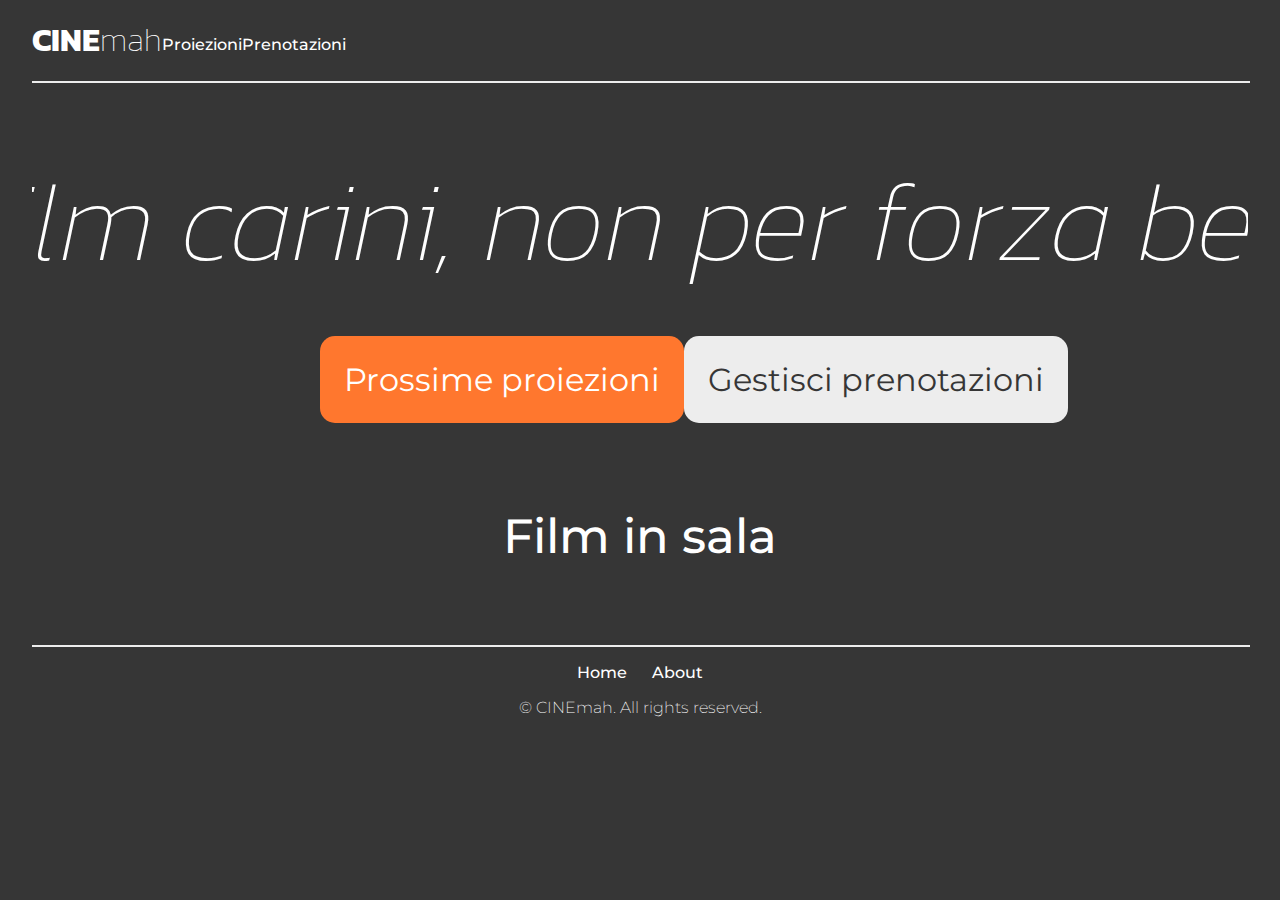
<file: client-web/index.html>
<!DOCTYPE html>
<html lang="en">
<head>
    <meta charset="UTF-8">
    <meta http-equiv="X-UA-Compatible" content="IE=edge">
    <meta name="viewport" content="width=device-width, initial-scale=1.0">
    <title>CINEmah</title>
    <link rel="icon" type="image/svg+xml" href="resources/clapperboard-solid.svg">
    <link rel="preconnect" href="https://fonts.googleapis.com">
    <link rel="preconnect" href="https://fonts.gstatic.com" crossorigin>
    <link
        rel="stylesheet"
        href="https://fonts.googleapis.com/css2?family=Kanit:ital,wght@0,100;0,700;0,800;0,900;1,100&family=Montserrat:wght@200;300;400;500&display=swap">
    <link rel="stylesheet" href="styles/output/general.css">
    <link rel="stylesheet" href="styles/output/index.css">
</head>
<body onload="loadFilms()">
    <div class="container">
        <nav>
            <div class="nav-wrapper">
                <div id="logo"><a href="index.html">CINE<span>mah</span></a></div>
                <div class="el-wrapper">
                    <a href="structure/proiezioni.html">Proiezioni</a>
                </div>
                <div class = "el-wrapper">
                    <a href="structure/prenotazioni.html">Prenotazioni</a>
                </div>           
            </div>
            <p class="mcu"></p>
        </nav>
        <div class="break-line"></div>
        <main>
            <h2 class="quote">Film carini, non per forza belli</h2>
            <div class="main-buttons">
                <a href="structure/proiezioni.html">Prossime proiezioni</a>
                <a href="structure/prenotazioni.html">Gestisci prenotazioni</a>
            </div>
        </main>
        <section>
                <h3 class="banner">Film in sala</h3>
                <div class="film-container">
                    
                
                </div>
        </section>
        <div class="break-line"></div>
        <footer>      
            <div class="footer-content">
                <div class="footer-links">
                    <a href="#">Home</a>
                    <a href="structure/about.html">About</a>
                </div>
                <p class="copyright">
                    &copy; CINEmah. All rights reserved.
                </p>
            </div>
        </footer>
        <script src="scripts/general.js"></script>
        <script src="scripts/index.js"></script>
    </div>
</body>

</html>
</file>
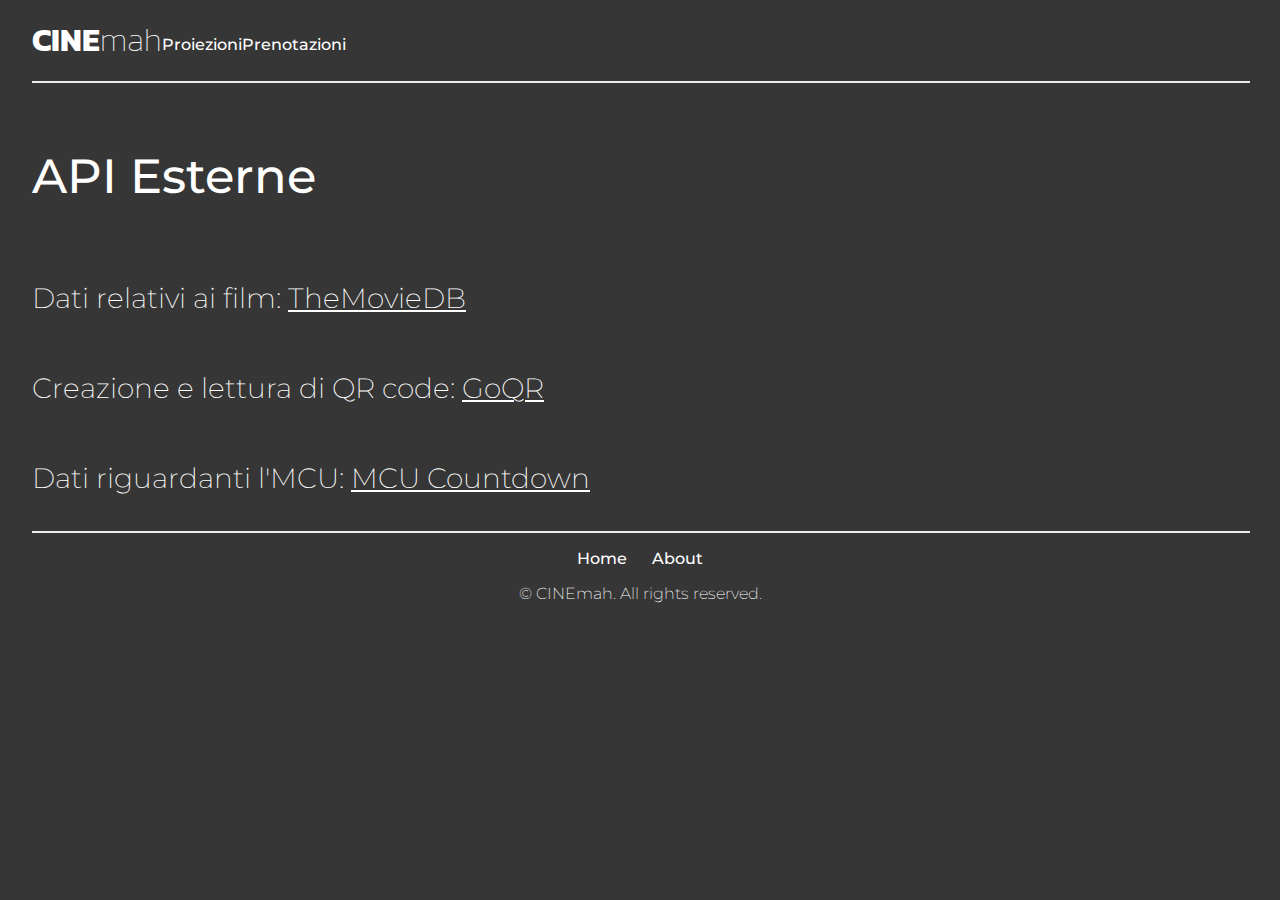
<file: client-web/structure/about.html>
<!DOCTYPE html>
<html lang="en">

<head>
    <meta charset="UTF-8">
    <meta http-equiv="X-UA-Compatible" content="IE=edge">
    <meta name="viewport" content="width=device-width, initial-scale=1.0">
    <title>CINEmah</title>
    <link rel="icon" type="image/svg+xml" href="../resources/circle-info-solid.svg">
    <link rel="preconnect" href="https://fonts.googleapis.com">
    <link rel="preconnect" href="https://fonts.gstatic.com" crossorigin>
    <link rel="stylesheet"
        href="https://fonts.googleapis.com/css2?family=Kanit:ital,wght@0,100;0,700;0,800;0,900;1,100&family=Montserrat:wght@200;300;400;500&display=swap">
    <link rel="stylesheet" href="../styles/output/general.css">
    <link rel="stylesheet" href="../styles/output/about.css">
</head>

<body>
    <div class="container">
        <nav>
            <div class="nav-wrapper">
                <div id="logo"><a href="../index.html">CINE<span>mah</span></a></div>
                <div class="el-wrapper">
                    <a href="../structure/proiezioni.html">Proiezioni</a>
                </div>
                <div class="el-wrapper">
                    <a href="../structure/prenotazioni.html">Prenotazioni</a>
                </div>
            </div>
            <p class="mcu"></p>
        </nav>
        <div class="break-line"></div>
        <section>
            <h3>API Esterne</h3>
            <p>Dati relativi ai film: <a href="https://developer.themoviedb.org/docs" target="_blank">TheMovieDB</a></p>
            <p>Creazione e lettura di QR code: <a href="https://goqr.me/api/" target="_blank">GoQR</a></p>
            <p>Dati riguardanti l'MCU: <a href="https://github.com/DiljotSG/MCU-Countdown/tree/develop" target="_blank">MCU Countdown</a></p>
        </section>
        <div class="break-line"></div>
        <footer>
            <div class="footer-content">
                <div class="footer-links">
                    <a href="../index.html">Home</a>
                    <a href="about.html">About</a>
                </div>
                <p class="copyright">
                    &copy; CINEmah. All rights reserved.
                </p>
            </div>
        </footer>
        <script src="../scripts/general.js"></script>
    </div>
</body>

</html>
</file>
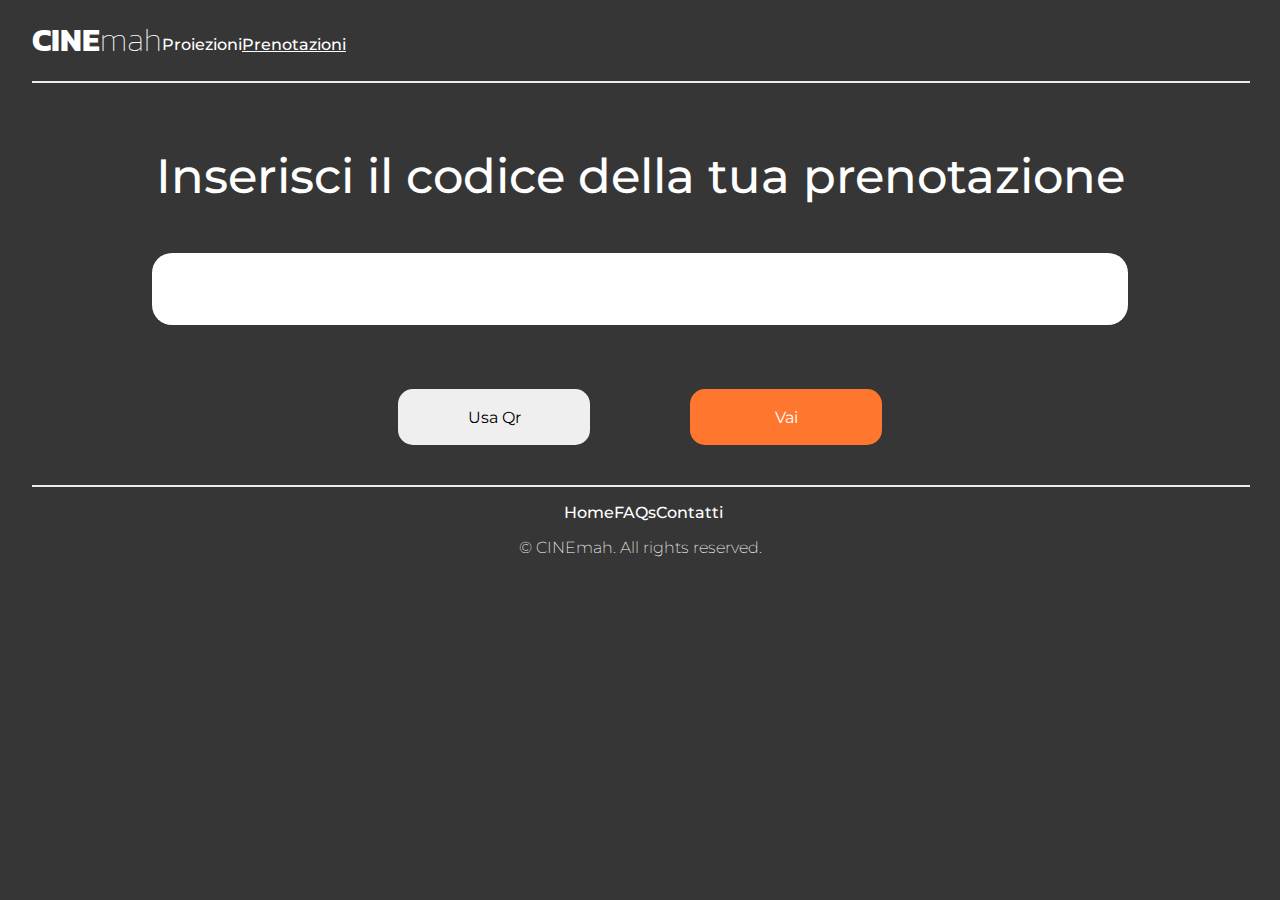
<file: client-web/structure/prenotazioni.html>
<!DOCTYPE html>
<html lang="en">

<head>
    <meta charset="UTF-8">
    <meta http-equiv="X-UA-Compatible" content="IE=edge">
    <meta name="viewport" content="width=device-width, initial-scale=1.0">
    <title>CINEmah</title>
    <link rel="icon" type="image/svg+xml" href="../resources/ticket-solid.svg">
    <link rel="preconnect" href="https://fonts.googleapis.com">
    <link rel="preconnect" href="https://fonts.gstatic.com" crossorigin>
    <link rel="stylesheet"
        href="https://fonts.googleapis.com/css2?family=Kanit:ital,wght@0,100;0,700;0,800;0,900;1,100&family=Montserrat:wght@200;300;400;500&display=swap">
    <link rel="stylesheet" href="../styles/output/general.css">
    <link rel="stylesheet" href="../styles/output/prenotazioni.css">
</head>

<body>
    <div class="container">
        <nav>
            <div class="nav-wrapper">
                <div id="logo"><a href="../index.html">CINE<span>mah</span></a></div>
                <div class="el-wrapper">
                    <a href="proiezioni.html">Proiezioni</a>
                </div>
                <div class="el-wrapper">
                    <a href="prenotazioni.html" class = "active">Prenotazioni</a>
                </div>
            </div>
            <p class="mcu"></p>
        </nav>
        <div class="break-line"></div>
        <section class="section">
            <h3>Inserisci il codice della tua prenotazione</h3>
            <div class="inputform">
                <input type="text" class="input">
                <div class="buttons">
                    <input type="file" hidden>
                    <button class="qr">Usa Qr</button>
                    <button class="btn">Vai</button>
                </div>
            </div>
        </section>
        <div class="break-line"></div>
        <footer>
            <div class="footer-content">
                <div class="footer-links">
                    <a href="#">Home</a>
                    <a href="faq.html">FAQs</a>
                    <a href="contact.html">Contatti</a>
                </div>
                <p class="copyright">
                    &copy; CINEmah. All rights reserved.
                </p>
            </div>
        </footer>
    </div>
    <script src="../scripts/general.js"></script>
    <script src="../scripts/prenotazione.js"></script>
</body>

</html>
</file>
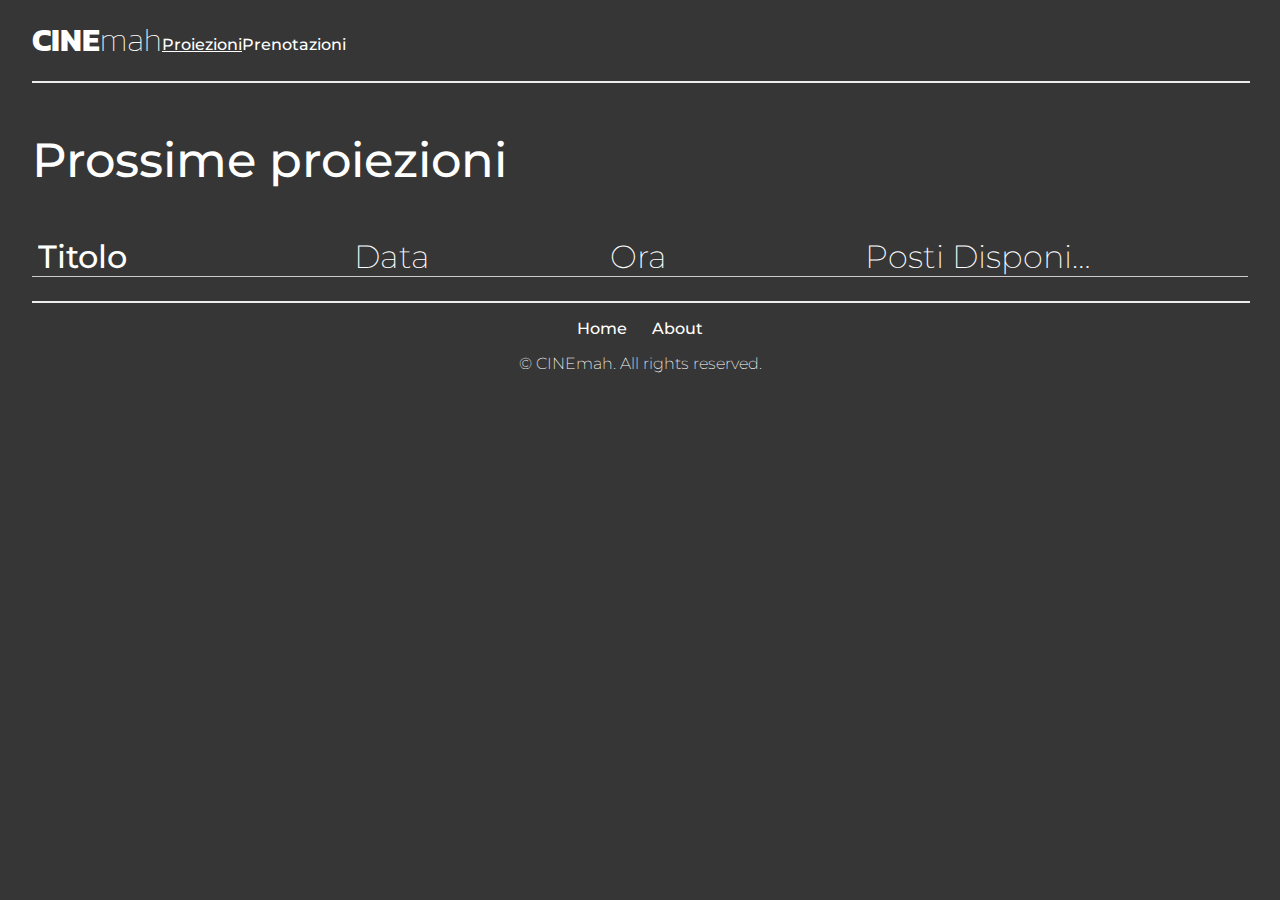
<file: client-web/structure/proiezioni.html>
<!DOCTYPE html>
<html lang="en">

<head>
    <meta charset="UTF-8">
    <meta http-equiv="X-UA-Compatible" content="IE=edge">
    <meta name="viewport" content="width=device-width, initial-scale=1.0">
    <title>CINEmah</title>
    <link rel="icon" type="image/svg+xml" href="../resources/magnifying-glass-solid.svg">
    <link rel="preconnect" href="https://fonts.googleapis.com">
    <link rel="preconnect" href="https://fonts.gstatic.com" crossorigin>
    <link rel="stylesheet"
        href="https://fonts.googleapis.com/css2?family=Kanit:ital,wght@0,100;0,700;0,800;0,900;1,100&family=Montserrat:wght@200;300;400;500&display=swap">
    <link rel="stylesheet" href="../styles/output/general.css">
    <link rel="stylesheet" href="../styles/output/proiezioni.css">
</head>

<body onload="loadProiezioni()">
    <div class="container">
        <nav>
            <div class="nav-wrapper">
                <div id="logo"><a href="../index.html">CINE<span>mah</span></a></div>
                <div class="el-wrapper">
                    <a href="proiezioni.html" class="active">Proiezioni</a>
                </div>
                <div class="el-wrapper">
                    <a href="prenotazioni.html">Prenotazioni</a>
                </div>
            </div>
            <p class="mcu"></p>
        </nav>
        <div class="break-line"></div>
        <section>
            <h3 class="main-title">Prossime proiezioni</h3>
            <div class="table"> 
                <div class="table-row headers">
                    <div class="film">Titolo</div>
                    <div class="data">Data</div>
                    <div class="ora">Ora</div>
                    <div class="posti">Posti Disponibili</div>
                    <div class="bottone"></div>
                </div>
            </div>
        </section>
        <div class="break-line"></div>
        <footer>
            <div class="footer-content">
                <div class="footer-links">
                    <a href="../index.html">Home</a>
                    <a href="about.html">About</a>
                </div>
                <p class="copyright">
                    &copy; CINEmah. All rights reserved.
                </p>
            </div>
        </footer>
    </div>
    <script src="../scripts/general.js"></script>
    <script src="../scripts/proiezione.js"></script>
</body>

</html>
</file>
<file: client-web/styles/output/general.css>
body {
  margin: 0;
  background-color: #363636;
}

a {
  text-decoration: none;
  color: #fff;
}

text {
  color: #fff;
}

a:visited {
  color: #fff;
}

.container {
  padding: 1rem 2rem 0rem;
  margin: 0;
}

nav {
  display: flex;
  justify-content: space-between;
  align-items: center;
}
nav .nav-wrapper {
  width: 23%;
  height: 100%;
  display: flex;
  justify-content: space-between;
  align-items: stretch;
}
nav .el-wrapper {
  height: 100%;
  display: flex;
  align-items: center;
  justify-content: center;
}
nav .el-wrapper a {
  padding: 1.2rem 0;
  box-sizing: border-box;
  font-family: "Montserrat";
  font-weight: 500;
  font-size: 3rem;
  font-size: 1rem;
  color: #fff;
}
nav .el-wrapper a:hover {
  text-decoration: underline;
}
nav #logo {
  color: #fff;
  font-family: "Kanit";
  font-weight: 700;
  font-size: 2rem;
}
nav #logo span {
  font-family: "Kanit";
  font-weight: 100;
  font-size: 2rem;
}
nav .mcu {
  color: #fff;
  font-family: "Montserrat";
  font-weight: 200;
  font-size: 1rem;
  margin: 0;
  font-weight: 400;
}

.active {
  text-decoration: underline;
}

.break-line {
  border: solid #ededed 1px;
  width: 100%;
  margin: 0.5rem 0 1rem;
}

footer {
  display: flex;
  justify-content: center;
  align-items: center;
}
footer .footer-content {
  width: 50%;
  display: flex;
  flex-direction: column;
  justify-content: space-around;
  align-items: center;
}
footer .footer-links {
  width: 25%;
  display: flex;
  justify-content: space-around;
}
footer .footer-links a {
  font-family: "Montserrat";
  font-weight: 500;
  font-size: 3rem;
  font-size: 1rem;
  color: #fff;
}
footer .copyright {
  color: #fff;
  font-family: "Montserrat";
  font-weight: 200;
  font-size: 1rem;
}

.dialog {
  background-color: #363636;
  border: 1px solid #ededed;
  display: flex;
  flex-direction: column;
}
.dialog p {
  font-family: "Montserrat";
  font-weight: 200;
  font-size: 1rem;
  color: #fff;
  font-size: 1.7rem;
}
.dialog div {
  display: flex;
  justify-content: center;
}
.dialog button {
  text-align: center;
  font-family: "Montserrat";
  font-weight: 400;
  font-size: 1rem;
  font-size: 1.5rem;
  border-radius: 15px;
  border: none;
  width: 12rem;
  height: 3.5rem;
  margin: 0 2rem;
  color: #fff;
  background-color: #ff772e;
}
.dialog button:last-child {
  color: #363636;
  background-color: #ededed;
}

.shadow {
  filter: blur(5px);
}

.infoPage {
  padding: 2rem;
  background-color: #363636;
  display: flex;
  align-items: center;
  justify-content: space-between;
  width: 40rem;
  border: 1px solid #ccc;
  border-radius: 5px;
}
.infoPage .leftCol {
  flex: 1;
  display: flex;
  flex-direction: column;
  justify-content: flex-start;
  align-items: flex-start;
  color: #fff;
  font-family: "Montserrat";
  font-weight: 200;
  font-size: 1rem;
  margin: 0 3rem 0 0;
}
.infoPage .leftCol p {
  font-size: 1.3rem;
}
.infoPage .leftCol h3 {
  font-size: 1.5rem;
  color: #fff;
  font-family: "Montserrat";
  font-weight: 500;
  font-size: 3rem;
  margin: 0 0 1rem;
}
.infoPage .leftCol button {
  text-align: center;
  font-family: "Montserrat";
  font-weight: 400;
  font-size: 1rem;
  font-size: 1.5rem;
  border-radius: 15px;
  border: none;
  width: 8rem;
  height: 3rem;
  margin: 2rem;
  color: #fff;
  background-color: #ff772e;
}
.infoPage .leftCol button:last-child {
  color: #363636;
  background-color: #ededed;
}
.infoPage .rightCol {
  flex: 1;
  display: flex;
  align-items: center;
  justify-content: flex-end;
}
.infoPage .rightCol img {
  max-width: 100%;
  height: auto;
}

/*# sourceMappingURL=general.css.map */
</file>
<file: client-web/styles/output/index.css>
main {
  height: 40vh;
  display: flex;
  flex-direction: column;
  justify-content: center;
  align-items: center;
  white-space: nowrap;
  overflow: hidden;
  text-overflow: ellipsis;
}
main h2 {
  font-family: "Kanit";
  font-weight: 100;
  font-size: 7rem;
  font-style: italic;
  color: #fff;
  margin: 1px 0 2rem;
}
main .main-buttons {
  width: 50vw;
  display: flex;
  justify-content: space-between;
}
main .main-buttons a {
  text-align: center;
  color: #fff;
  font-family: "Montserrat";
  font-weight: 400;
  font-size: 1rem;
  font-size: 2rem;
  border-radius: 15px;
  padding: 1.5rem;
}
main .main-buttons a:nth-child(1) {
  background-color: #ff772e;
}
main .main-buttons a:nth-child(2) {
  background-color: #ededed;
  color: #363636;
}
main .main-buttons a:nth-child(1):hover {
  box-shadow: 0px -11px 34px 16px rgba(255, 119, 46, 0.3);
  -webkit-box-shadow: 0px -11px 34px 16px rgba(255, 119, 46, 0.3);
  -moz-box-shadow: 0px -11px 34px 16px rgba(255, 119, 46, 0.3);
}
main .main-buttons a:nth-child(2):hover {
  box-shadow: 0px -11px 34px 16px rgba(237, 237, 237, 0.3);
  -webkit-box-shadow: 0px -11px 34px 16px rgba(237, 237, 237, 0.3);
  -moz-box-shadow: 0px -11px 34px 16px rgba(237, 237, 237, 0.3);
}

section {
  display: flex;
  flex-direction: column;
  align-items: center;
  margin: 0 0 2rem;
}
section h3 {
  font-family: "Montserrat";
  font-weight: 500;
  font-size: 3rem;
  color: #fff;
}
section .film-container {
  display: flex;
  flex-wrap: wrap;
  justify-content: space-around;
  width: 70%;
}
section .film-container .film-card {
  display: flex;
  flex-direction: column;
  align-items: center;
  max-width: 25%;
  margin: 0 0 2rem;
}
section .film-container .film-card h6 {
  font-family: "Montserrat";
  font-weight: 500;
  font-size: 3rem;
  color: #fff;
  font-size: 1rem;
  margin: 0 0 1rem;
}
section .film-container .film-card img {
  width: 70%;
}
section .film-container .film-card button {
  font-family: "Montserrat";
  font-weight: 400;
  font-size: 1rem;
  margin: 1rem 0;
  border-radius: 7px;
  padding: 0.5rem 1.5rem;
  background-color: #ff772e;
  color: #fff;
  border: none;
}
section .film-container .film-card button:hover {
  box-shadow: 0px -11px 34px 16px rgba(255, 119, 46, 0.3);
  -webkit-box-shadow: 0px -11px 34px 16px rgba(255, 119, 46, 0.3);
  -moz-box-shadow: 0px -11px 34px 16px rgba(255, 119, 46, 0.3);
}

/*# sourceMappingURL=index.css.map */
</file>
<file: client-web/styles/output/about.css>
section {
  display: flex;
  flex-direction: column;
  justify-content: flex-start;
}

h3 {
  font-family: "Montserrat";
  font-weight: 500;
  font-size: 3rem;
  color: #fff;
}

p {
  font-family: "Montserrat";
  font-weight: 200;
  font-size: 1rem;
  color: #fff;
  font-size: 1.75rem;
}
p a {
  text-decoration: underline;
}
p a:hover {
  color: #cccccc;
}

/*# sourceMappingURL=about.css.map */
</file>
<file: client-web/styles/output/prenotazioni.css>
.section {
  display: flex;
  flex-direction: column;
  justify-content: center;
  align-items: center;
}

h3 {
  font-family: "Montserrat";
  font-weight: 500;
  font-size: 3rem;
  color: #fff;
}

.inputform {
  display: flex;
  flex-direction: column;
  justify-content: center;
  align-items: center;
}
.inputform input {
  border: none;
  border-radius: 20px;
  color: #ededed;
  width: 59rem;
  height: 2.5rem;
  margin: 0 0 2rem;
  color: #363636;
  font-size: 2rem;
  padding: 1rem;
}
.inputform input:focus {
  outline-width: 0;
}
.inputform button {
  border-radius: 15px;
  border: none;
  width: 12rem;
  height: 3.5rem;
  font-family: "Montserrat";
  font-weight: 400;
  font-size: 1rem;
  text-align: center;
  margin: 2rem 3rem;
}
.inputform button:first-child {
  color: #363636;
  background-color: #ededed;
}
.inputform button:last-child {
  color: #fff;
  background-color: #ff772e;
}

.prenotazione {
  display: flex;
  justify-content: space-between;
}
.prenotazione .left-col {
  flex-basis: 50%;
}
.prenotazione .left-col p {
  font-family: "Montserrat";
  font-weight: 200;
  font-size: 1rem;
  color: #fff;
  font-size: 1.7rem;
}
.prenotazione .left-col button {
  text-align: center;
  color: #fff;
  font-family: "Montserrat";
  font-weight: 400;
  font-size: 1rem;
  background-color: #ff772e;
  font-size: 1.5rem;
  border-radius: 15px;
  border: none;
  width: 12rem;
  height: 3.5rem;
}
.prenotazione .left-col .containerBtn button {
  width: 12rem;
  height: 4.5rem;
}
.prenotazione .left-col .containerBtn button:first-child {
  margin: 0 2rem 0 0;
  background-color: #ededed;
  color: #363636;
}
.prenotazione .right-col {
  flex-basis: 50%;
  display: flex;
  justify-content: center;
  align-items: center;
}
.prenotazione .right-col table {
  border-spacing: 10px;
  width: 50%;
  border-collapse: separate;
}
.prenotazione .right-col table td {
  border: 1px solid #ededed;
  padding: 0.6rem 0.4rem;
}
.prenotazione .right-col table .selected {
  background-color: red;
  border-color: red;
}
.prenotazione .right-col table .selected:hover {
  background-color: #ff772e;
  border-color: #ff772e;
}
.prenotazione .right-col table .occupied {
  background-color: #ededed;
  border-color: #ededed;
}
.prenotazione .right-col table .occupied:hover {
  background-color: #ff772e;
  border-color: #ff772e;
}

/*# sourceMappingURL=prenotazioni.css.map */
</file>
<file: client-web/styles/output/proiezioni.css>
h3 {
  font-family: "Montserrat";
  font-weight: 500;
  font-size: 3rem;
  color: #fff;
}

.table {
  display: flex;
  flex-direction: column;
  justify-content: space-evenly;
}

.table-row {
  display: flex;
  justify-content: space-around;
  align-items: center;
  margin: 0 0 1rem;
}
.table-row:first-child {
  border-bottom: 1px solid #ccc;
}
.table-row:nth-child(odd) button {
  background-color: #ff772e;
  color: #fff;
}
.table-row:nth-child(odd) button:hover {
  box-shadow: 0px -11px 34px 16px rgba(255, 119, 46, 0.3);
  -webkit-box-shadow: 0px -11px 34px 16px rgba(255, 119, 46, 0.3);
  -moz-box-shadow: 0px -11px 34px 16px rgba(255, 119, 46, 0.3);
}
.table-row:nth-child(even) button {
  background-color: #ededed;
  color: #363636;
}
.table-row:nth-child(even) button:hover {
  box-shadow: 0px -11px 34px 16px rgba(237, 237, 237, 0.3);
  -webkit-box-shadow: 0px -11px 34px 16px rgba(237, 237, 237, 0.3);
  -moz-box-shadow: 0px -11px 34px 16px rgba(237, 237, 237, 0.3);
}
.table-row div {
  color: #fff;
  font-family: "Montserrat";
  font-weight: 200;
  font-size: 1rem;
  font-size: 2rem;
}
.table-row .film {
  font-family: "Montserrat";
  font-weight: 500;
  font-size: 3rem;
  font-size: 2rem;
}
.table-row button {
  text-align: center;
  color: #fff;
  font-family: "Montserrat";
  font-weight: 400;
  font-size: 1rem;
  font-size: 1.5rem;
  border-radius: 15px;
  border: none;
  width: 10rem;
  height: 4rem;
}

.click {
  cursor: pointer;
}
.click:hover {
  color: #cccccc;
}

.film {
  flex-basis: 25%;
  overflow: hidden;
  text-overflow: ellipsis;
  white-space: nowrap;
}

.data {
  flex-basis: 20%;
  overflow: hidden;
  text-overflow: ellipsis;
  white-space: nowrap;
}

.ora {
  flex-basis: 20%;
  overflow: hidden;
  text-overflow: ellipsis;
  white-space: nowrap;
}

.posti {
  flex-basis: 20%;
  overflow: hidden;
  text-overflow: ellipsis;
  white-space: nowrap;
}

.bottone {
  flex-basis: 10%;
}

.prenotazione {
  display: flex;
  justify-content: space-between;
}
.prenotazione .left-col {
  flex-basis: 50%;
}
.prenotazione .left-col p {
  font-family: "Montserrat";
  font-weight: 200;
  font-size: 1rem;
  color: #fff;
  font-size: 1.7rem;
}
.prenotazione .left-col button {
  text-align: center;
  color: #fff;
  font-family: "Montserrat";
  font-weight: 400;
  font-size: 1rem;
  background-color: #ff772e;
  font-size: 1.5rem;
  border-radius: 15px;
  border: none;
  width: 12rem;
  height: 3.5rem;
}
.prenotazione .right-col {
  flex-basis: 50%;
  display: flex;
  justify-content: center;
  align-items: center;
}
.prenotazione .right-col table {
  border-spacing: 10px;
  width: 50%;
  border-collapse: separate;
}
.prenotazione .right-col table td {
  border: 1px solid #ededed;
  padding: 0.6rem 0.4rem;
}
.prenotazione .right-col table td:hover {
  background-color: #ff772e;
  border: 1px solid #ff772e;
}
.prenotazione .right-col table .selected {
  background-color: #ededed;
}
.prenotazione .right-col table .occupied {
  background-color: red;
  border-color: red;
}
.prenotazione .right-col table .occupied:hover {
  background-color: red;
  border-color: red;
}

.conferma {
  width: 100%;
  display: flex;
  flex-direction: column;
  justify-content: center;
  align-items: center;
}
.conferma h1 {
  font-family: "Montserrat";
  font-weight: 500;
  font-size: 3rem;
  font-size: 4rem;
  color: #fff;
}
.conferma p {
  font-family: "Montserrat";
  font-weight: 200;
  font-size: 1rem;
  font-size: 2rem;
  color: #fff;
  margin: 0 0 2rem;
}
.conferma button {
  font-size: 1.5rem;
  border-radius: 15px;
  border: none;
  width: 12rem;
  height: 3.5rem;
  font-family: "Montserrat";
  font-weight: 400;
  font-size: 1rem;
  text-align: center;
  margin: 2rem 2rem;
}
.conferma button:first-child {
  color: #fff;
  background-color: #ff772e;
}
.conferma button:last-child {
  color: #363636;
  background-color: #ededed;
}

/*# sourceMappingURL=proiezioni.css.map */
</file>
